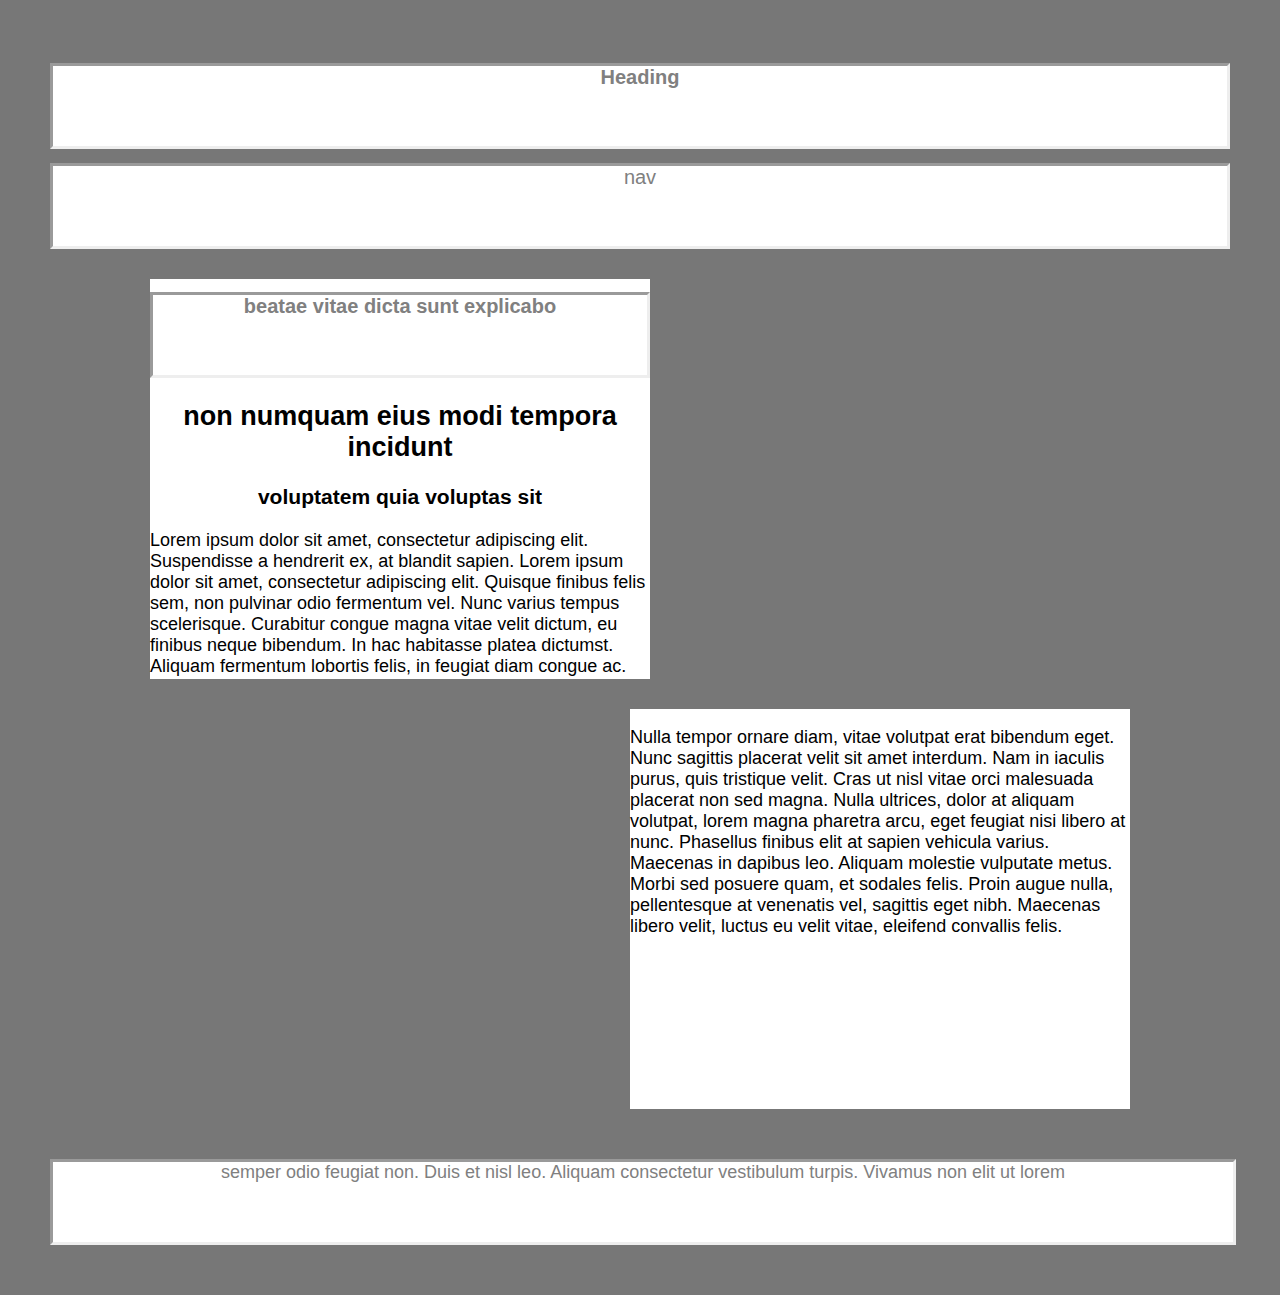
<file: index.html>
<!doctype html>
<html lang="en-us">

<head>
  <meta charset="UTF-8">
  <title>homework</title>
  <link rel="stylesheet" type="text/css" href="style.css">
</head>

<body>

      <h1>Heading</h1>

      <nav>nav</nav>

      <div id="content"> 

        <h1> beatae vitae dicta sunt explicabo</h1>
        
        <h2>non numquam eius modi tempora incidunt</h2>
        
        <h3> voluptatem quia voluptas sit </h3>

      <p>Lorem ipsum dolor sit amet, consectetur adipiscing elit. Suspendisse a hendrerit ex, at blandit sapien. Lorem ipsum dolor sit amet, consectetur adipiscing elit. Quisque finibus felis sem, non pulvinar odio fermentum vel. Nunc varius tempus scelerisque.
        Curabitur congue magna vitae velit dictum, eu finibus neque bibendum. In hac habitasse platea dictumst. Aliquam fermentum lobortis felis, in feugiat diam congue ac. </p>
      </div>

      <section id="test">

      <div id="content2">

      <p>Nulla tempor ornare diam, vitae volutpat erat bibendum eget. Nunc sagittis placerat velit sit amet interdum. Nam in iaculis purus, quis tristique velit. Cras ut nisl vitae orci malesuada placerat non sed magna. Nulla ultrices, dolor at aliquam volutpat,
        lorem magna pharetra arcu, eget feugiat nisi libero at nunc. Phasellus finibus elit at sapien vehicula varius. Maecenas in dapibus leo. Aliquam molestie vulputate metus. Morbi sed posuere quam, et sodales felis. Proin augue nulla, pellentesque
        at venenatis vel, sagittis eget nibh. Maecenas libero velit, luctus eu velit vitae, eleifend convallis felis.</p>
      </div>

        <div class="clear"></div>
      </section>
      <footer>semper odio feugiat non. Duis et nisl leo. Aliquam consectetur vestibulum turpis. Vivamus non elit ut lorem </footer>
</body>

</html>
</file>
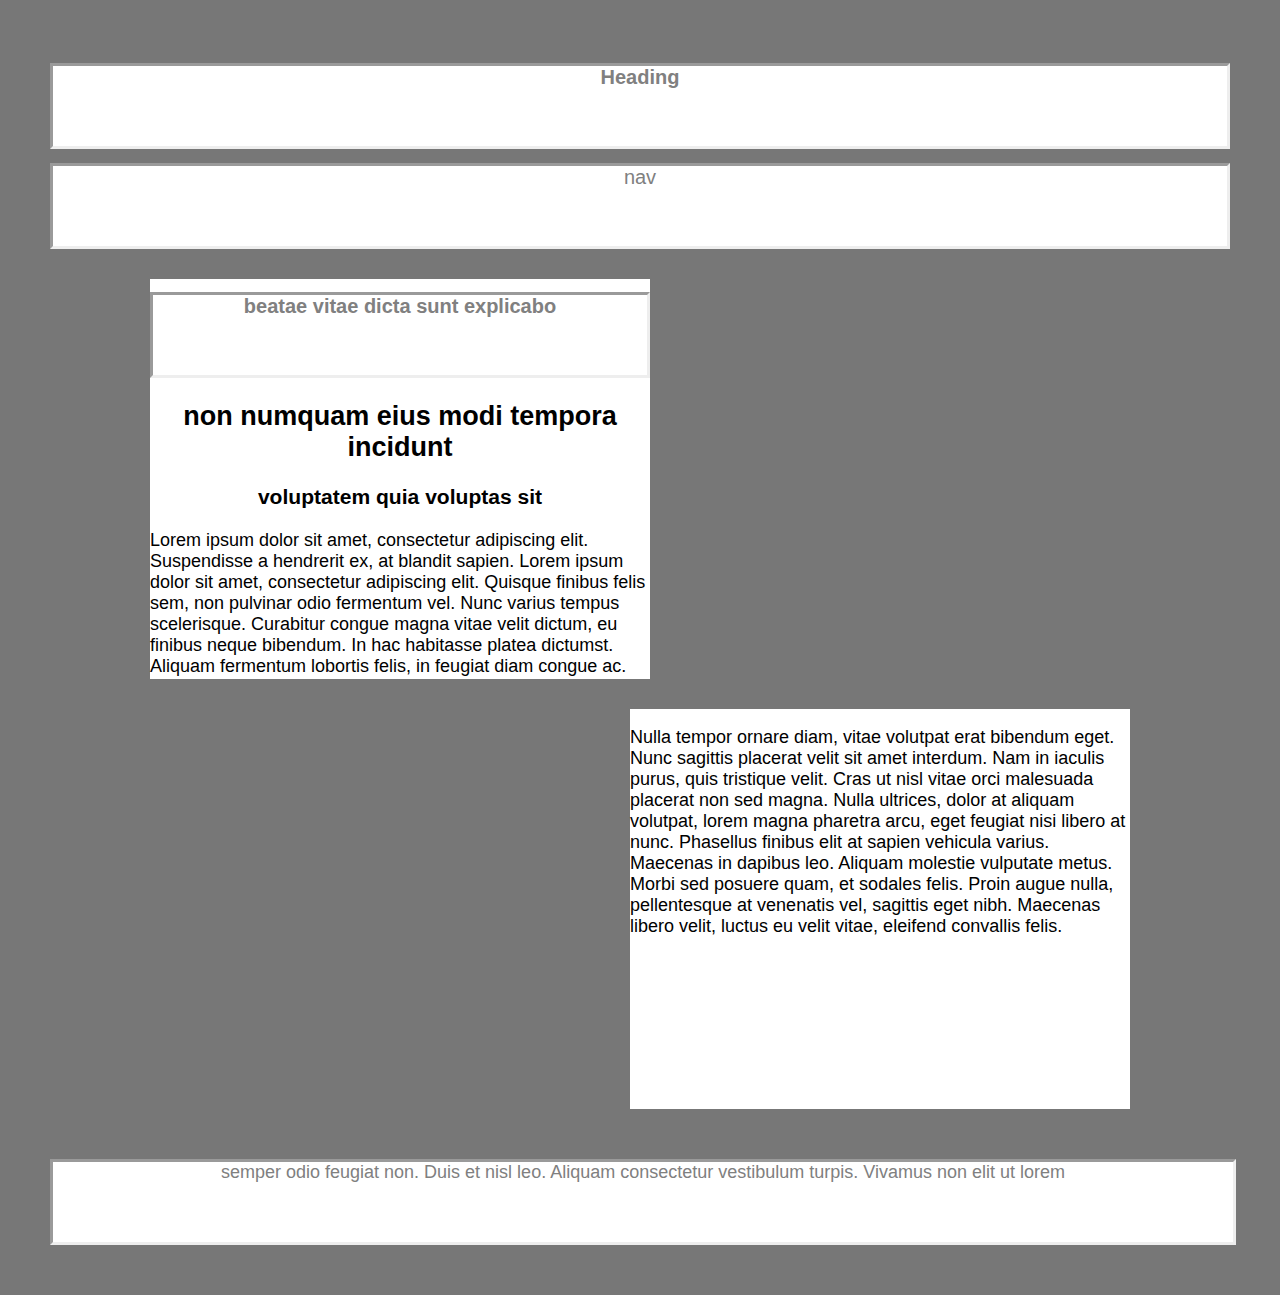
<file: HW-Wireframe/index.html>
<!doctype html>
<html lang="en-us">

<head>
  <meta charset="UTF-8">
  <title>homework</title>
  <link rel="stylesheet" type="text/css" href="style.css">
</head>

<body>

      <h1>Heading</h1>

      <nav>nav</nav>

      <div id="content"> 

        <h1> beatae vitae dicta sunt explicabo</h1>
        
        <h2>non numquam eius modi tempora incidunt</h2>
        
        <h3> voluptatem quia voluptas sit </h3>

      <p>Lorem ipsum dolor sit amet, consectetur adipiscing elit. Suspendisse a hendrerit ex, at blandit sapien. Lorem ipsum dolor sit amet, consectetur adipiscing elit. Quisque finibus felis sem, non pulvinar odio fermentum vel. Nunc varius tempus scelerisque.
        Curabitur congue magna vitae velit dictum, eu finibus neque bibendum. In hac habitasse platea dictumst. Aliquam fermentum lobortis felis, in feugiat diam congue ac. </p>
      </div>

      <section id="test">

      <div id="content2">

      <p>Nulla tempor ornare diam, vitae volutpat erat bibendum eget. Nunc sagittis placerat velit sit amet interdum. Nam in iaculis purus, quis tristique velit. Cras ut nisl vitae orci malesuada placerat non sed magna. Nulla ultrices, dolor at aliquam volutpat,
        lorem magna pharetra arcu, eget feugiat nisi libero at nunc. Phasellus finibus elit at sapien vehicula varius. Maecenas in dapibus leo. Aliquam molestie vulputate metus. Morbi sed posuere quam, et sodales felis. Proin augue nulla, pellentesque
        at venenatis vel, sagittis eget nibh. Maecenas libero velit, luctus eu velit vitae, eleifend convallis felis.</p>
      </div>

        <div class="clear"></div>
      </section>
      <footer>semper odio feugiat non. Duis et nisl leo. Aliquam consectetur vestibulum turpis. Vivamus non elit ut lorem </footer>
</body>

</html>
</file>
<file: style.css>
body {
    background-color: #777;
    font-family: 'Arial', 'Helvetica Neue', Helvetica, sans-serif;
    font-size: 18px;
    margin: 0 auto; padding: 50px;
    overflow: auto;
}

h1 {
    color: gray;
    border-style: inset;
    background-color: white;
     height: 80px;
     text-align: center;
     font-size: 20px;
}

h2 {
	text-align: center;
}

h3 {
	text-align: center;
}

nav {
	color: gray;
    border-style: inset;
    background-color: white;
     height: 80px;
     text-align: center;
     font-size: 20px;
}

#content {
	background-color: white;
	height:400px;
	width: 500px;
	float: left;
	margin-top: 30px;
	margin-left: 100px;
}

#content2 {
	background-color: white;
	height: 400px;
	width: 500px;
	float: right;
	margin-top: 30px;
	margin-right: 100px;
}

.clear {
	clear: both;
}

footer {
	color: gray;
    border-style: inset;
    background-color: white;
    height: 80px;
    width: 100%;
    text-align: center;
    margin-top: 50px;

}
</file>
<file: HW-Wireframe/style.css>
body {
    background-color: #777;
    font-family: 'Arial', 'Helvetica Neue', Helvetica, sans-serif;
    font-size: 18px;
    margin: 0 auto; padding: 50px;
    overflow: auto;
}

h1 {
    color: gray;
    border-style: inset;
    background-color: white;
     height: 80px;
     text-align: center;
     font-size: 20px;
}

h2 {
	text-align: center;
}

h3 {
	text-align: center;
}

nav {
	color: gray;
    border-style: inset;
    background-color: white;
     height: 80px;
     text-align: center;
     font-size: 20px;
}

#content {
	background-color: white;
	height:400px;
	width: 500px;
	float: left;
	margin-top: 30px;
	margin-left: 100px;
}

#content2 {
	background-color: white;
	height: 400px;
	width: 500px;
	float: right;
	margin-top: 30px;
	margin-right: 100px;
}

.clear {
	clear: both;
}

footer {
	color: gray;
    border-style: inset;
    background-color: white;
    height: 80px;
    width: 100%;
    text-align: center;
    margin-top: 50px;

}
</file>
